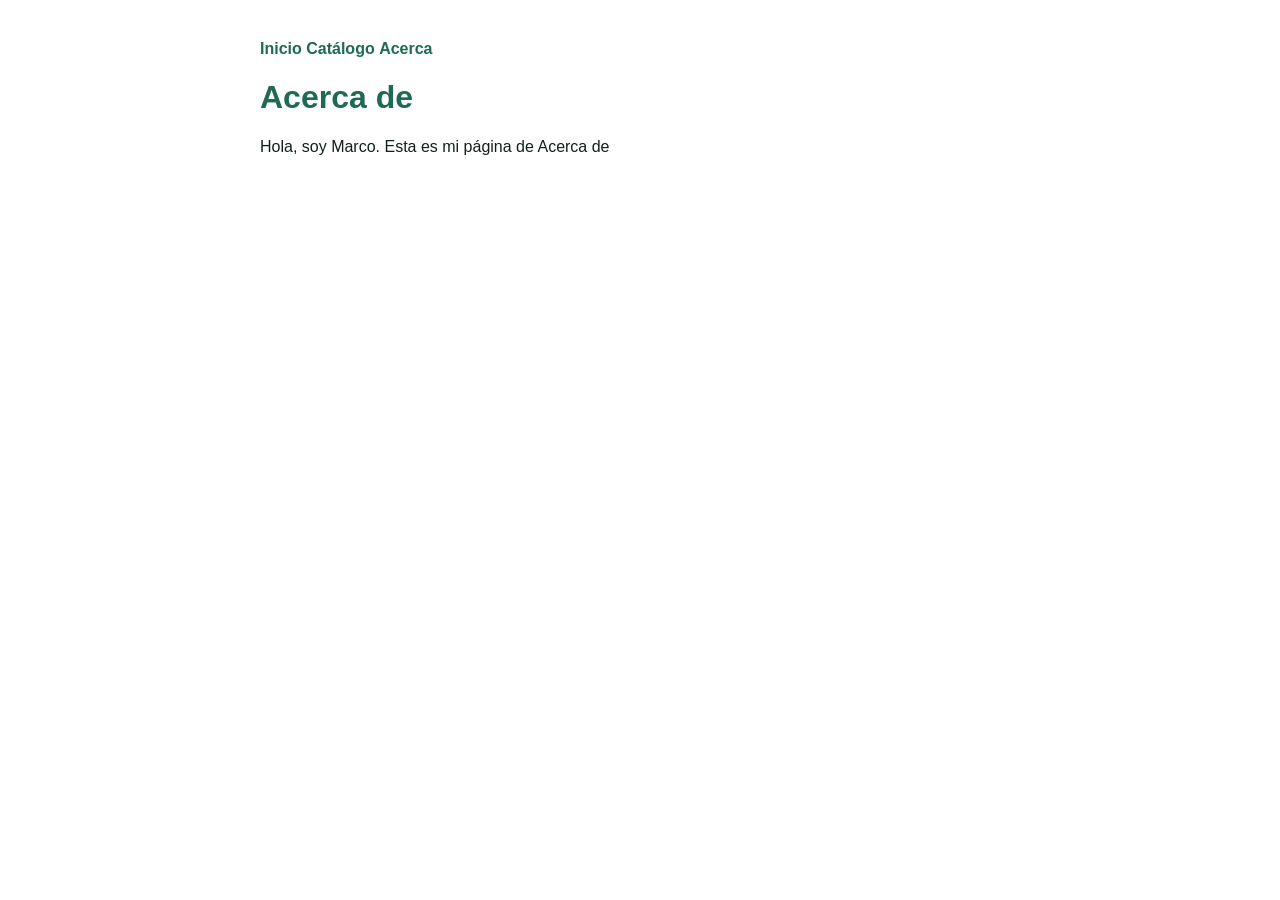
<file: acerca.html>
<!doctype html> <html lang="es"> 
    <head> 
        <meta charset="utf-8"> 
        <title>Mi sitio</title> 
        <link rel="stylesheet" href="estilo.css"> 
    </head> 
    <body> 
        <nav> 
            <a href="index.html">Inicio</a>  
            <a href="catalogo.html">Catálogo</a>  
            <a href="acerca.html">Acerca</a> 
        </nav> 
        <h1>Acerca de</h1> 
        <p>Hola, soy Marco. Esta es mi página de Acerca de</p> 
    </body> 
    </html>
</file>
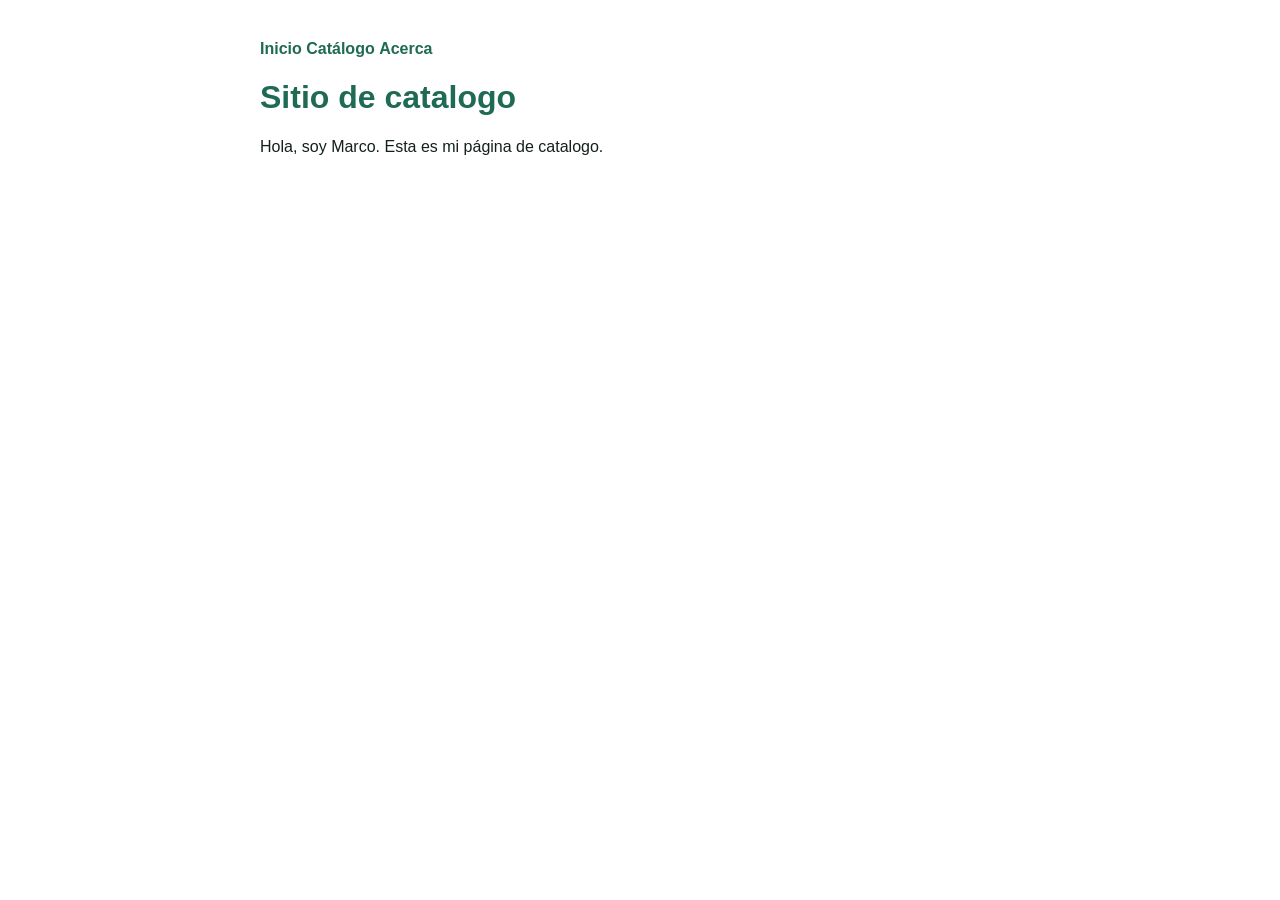
<file: catalogo.html>
<!doctype html> <html lang="es"> 
    <head> 
        <meta charset="utf-8"> 
        <title>Mi sitio</title> 
        <link rel="stylesheet" href="estilo.css"> 
    </head> 
    <body> 
        <nav> 
            <a href="index.html">Inicio</a>  
            <a href="catalogo.html">Catálogo</a>  
            <a href="acerca.html">Acerca</a> 
        </nav> 
        <h1>Sitio de catalogo</h1> 
        <p>Hola, soy Marco. Esta es mi página de catalogo.</p> 
    </body> 
    </html>
</file>
<file: estilo.css>
body{font-family:Arial,sans-serif; max-width:760px; margin:40px auto; padding:0 16px; 
    color:#13201B;} 
    nav a{color:#1F6A54; text-decoration:none; font-weight:bold;} 
    h1{color:#1F6A54;}
</file>
